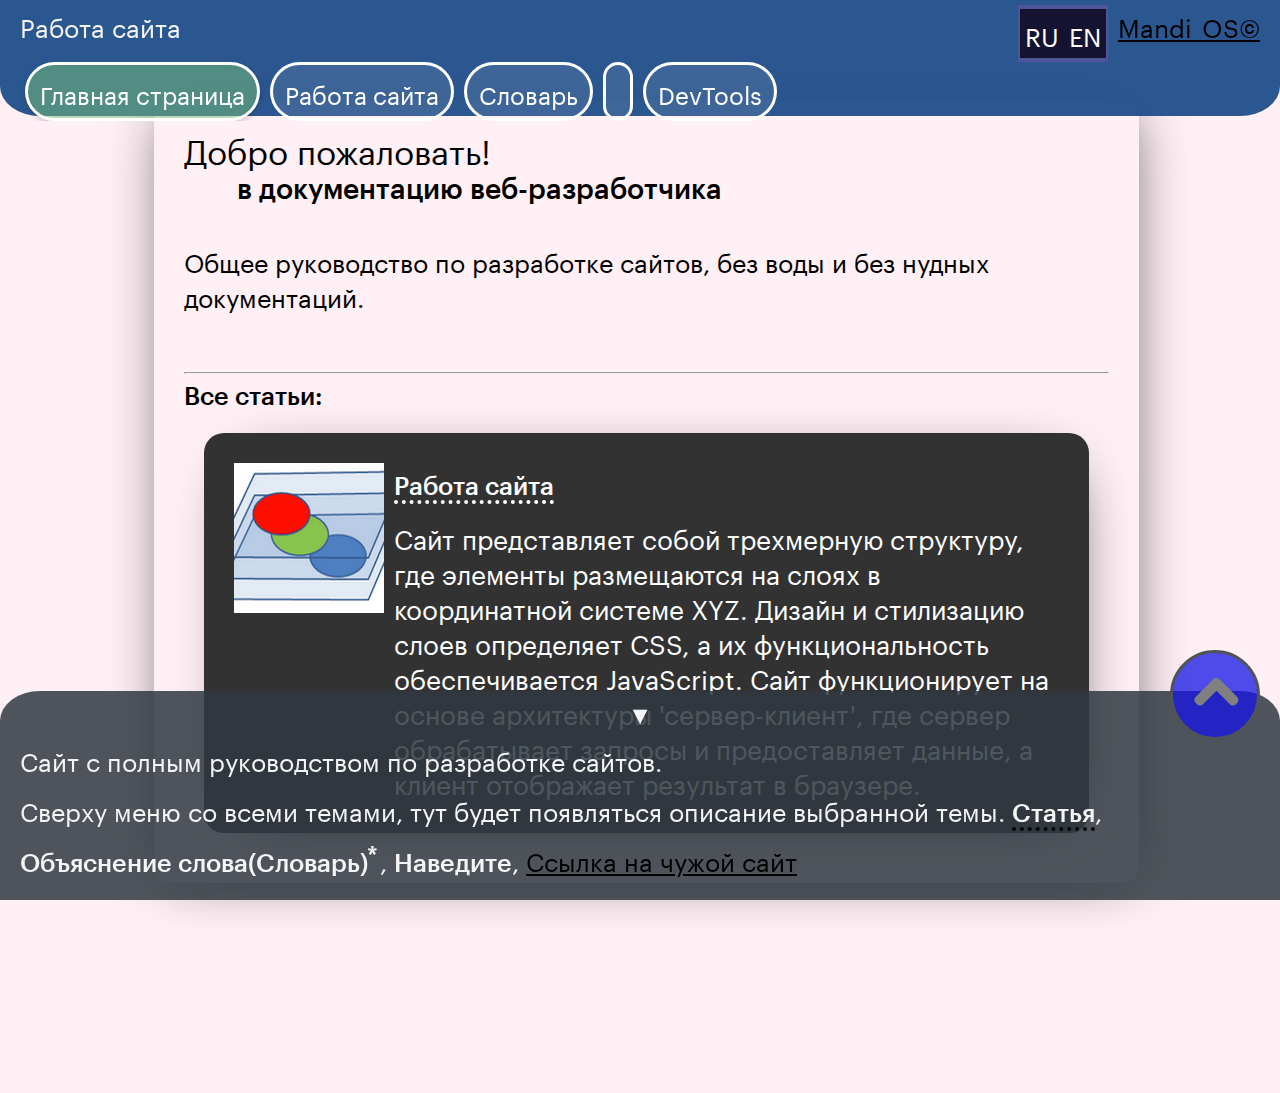
<file: index.html>
<!DOCTYPE html>
<html lang="en-US">
<head>
	<meta charset="utf-8">
	<meta name="viewport" content="width=device-width, initial-scale=1">
	<meta name="description" content="Описание сайта">

	<link rel="icon" type="img/x-icon" href="storage/favicon.ico">
	<title>Web-development Guide</title>
	<link rel="stylesheet" href="storage/main/styles.css">
	<script type="text/javascript" src="storage/main/scripts/site.js" defer></script>
	
	<script src="https://cdn.onesignal.com/sdks/web/v16/OneSignalSDK.page.js" defer></script>
	<script>
	  window.OneSignalDeferred = window.OneSignalDeferred || [];
	  OneSignalDeferred.push(async function(OneSignal) {
	    await OneSignal.init({
	      appId: "5e8f7ba1-92ef-4043-9ac3-162ff48d9b48",
	      serviceWorkerPath: "/webdevelop.guide/OneSignalSDKWorker.js",
	    });
	  });
	</script>
</head>
<body>
	<header>
		<div id="info" class="space-between" style="width: 100%;" >
			<span>Работа сайта</span>
			<div id="lang_me">
				<div class="selectMenu">
					<button onclick="selectLang('ru')">RU</button>
					<button onclick="selectLang('en')">EN</button>
				</div>
				<a href="https://t.me/Mandi_OS666" target="_blank" style="color: var(--text);">Mandi_OS©</a>
			</div>
		</div>
		<ul id="nav" style="user-select: none;">
		</ul>
	</header>

	<div class="globalScreen">
		<div id="home" class="localScreen">
			<main>
				<span class="h1">Добро пожаловать!</span>
				<span class="h2">&nbsp &nbsp &nbsp &nbspв документацию веб-разработчика</span>
				<span class="br30"></span>
				<span>
					Общее руководство по разработке сайтов, без воды и без нудных документаций.
				</span>
				<span class="br30"></span>
				<span class="br30"></span>
				<span><hr><b>Все статьи:</b></span>			
				<div class="card">
					<img src="storage/main/img/previews/siteWork.webp">
					<span>
						<b class="link siteWork">Работа сайта</b>
						<span class="br10"></span>
						Cайт представляет собой трехмерную структуру, где элементы размещаются на слоях в координатной системе XYZ. Дизайн и стилизацию слоев определяет CSS, а их функциональность обеспечивается JavaScript. Сайт функционирует на основе архитектуры 'сервер-клиент', где сервер обрабатывает запросы и предоставляет данные, а клиент отображает результат в браузере.
					</span>
				</div>
			</main>
			<footer>
				<div class="hideFooter visible" onclick="hideFooter(this)">▼</div>
				<span>
					Сайт с полным руководством по разработке сайтов.<br>
					Сверху меню со всеми темами, тут будет появляться описание выбранной темы. <b class="link home">Статья</b>, <b class="dict">Объяснение слова(Словарь)</b>, <b title="Тут расшифрока сокращения!">Наведите</b>, <a href="#" target="_self">Ссылка на чужой сайт</a>
				</span>
			</footer>
		</div>
		<div id="siteWork" class="localScreen hidden">
			<main>
				<span class="h1">Работа сайта.</span><br>
				<span id="workspace" class="h2">Рабочее пространство</span><hr>
				<span>
					У каждого сайта есть оси <b>XYZ</b>.<br>
					&nbsp <b>X</b> - ширина(1D), <b>Y</b> - высота(2D), <b>Z</b> - уровень слоя(3D).<br>
					<span class="br5" hidden></span>
					Вы спросите что за слой, и почему 3D, если я вижу все в 2D - плоским?<br>
					<span class="br10" hidden></span>
					- Отвечаю: Все элементы имеют свое положение по высоте. Представьте себе коробку в которую мы 
					набросали кучу мягких игрушек, закрыли и у нас лишь одна прозрачная стенка.<br>
					Теперь скомпрессуем коробку, и когда мы посмотрим через прозрачную стенку внутрь нее то мы увидим как раз 
					сложенные вместе "слои" мягких игрушек.<br>
					Этой стенкой в случае сайта является экран браузера, а мягкими игрушками наши элементы.
					Вот так это выглядит:
				</span>
				<br>
				<img src="storage/main/img/siteWork/levelsOnSite.webp" alt="Слои на сайтах">
				<br>
				<span>
					По умолчанию у всех элементов стоит авто-настройка - auto. Однако мы можем задать и свое значение через CSS:
					<code class="code-inline">z-index: [уровень];</code> или JavaScript:
				</span>
				<pre><code>element.zIndex = [уровень];
element.style.zIndex = "[уровень]"; // Через стили</code></pre>
		<!-- -->
				<span>
					Обычно его используют в таких элементах как header, footer, nav и разных выпадающих меню.
				</span>
				<br>
				<span id="serverClient" class="h2 mtop"><b class="link network">Концепция сервер-клиент</b></span><hr>
				<span>
					Не считая обычные локальные сети, эта концепция присутствует везде. Суть ее заключается в обмене сообщениями между сервером и клиентом.<br>
					<span class="br10" hidden></span>
					<b class="link network lan">Клиентом</b> является сам пользователь, и то что происходит только у него, локально, не обращаясь к серверу.<br>
					<b class="link network server">Сервер</b> же является "главным управлением", он раздает всем клиентам указания и хранит данные.<br>
					Также между Сервером и Клиентом часто есть "почтальон", или же <b class="link network hosting">Хостинг</b> - один из самых известных "Cloudflare".<br>
					<span class="br5" hidden></span>
					<b>Хостинг</b> можно сравнить с КПП. Он точно также старается обеспечить безопасное соединение(въезд\выезд), а также часто имеет защиту от хакерских атак.<br>
					<span class="br10" hidden></span>
					К примеру на странице банка когда мы переходим на вкладку "История переводов", клиент просит у сервера эту историю, после чего обрабатывает скриптом и добавляет в список который мы видим.<br>
					Сервер может вернуть Клиенту любой ответ, однако не факт, что Клиент сможет его обработать правильно. Обычно разработчики стараются максимизировать совместимость, а также добавляют обработку ошибок.<br>
				
				<br>
				<img src="storage/main/img/siteWork/ServerClient.png" alt="Сервер обменивается с клиентом сообщениями">
				<span class="br20" hidden></span>
				</span>
				<span id="compilation" class="h2 mtop">Компиляция</span><hr>
				<span>
					Теперь то, как браузер <b class="dict Compilation">компилирует</b> наш код. Браузер компилирует сайт в такой последовательности:
				<br>
				<img src="storage/main/img/siteWork/compilationQuery1.png" alt="Порядок компиляции сайта">
				<span class="br10" hidden></span>
					У любого документа который мы подвязываем через секцию &lthead&gt есть возможность использования <b class="dict Flag">флага</b> <i>defer</i> и <i>async</i>.
				</span>
				<pre><code>&ltscript type="text/javascript" src="storage/script1.js" defer&gt&lt/script&gt
&ltscript type="text/javascript" src="storage/script2.js" async&gt&lt/script&gt</code></pre>
		<!-- -->
				<span>
					<i>Defer</i> означает запуск скрипта уже после компиляции сайта(то есть прогрузки HTML и CSS) и в порядке очереди в которой записаны все скрипты с <i>defer</i> секции &lthead&gt.<br>
					<i>Async</i> означает запуск скрипта сразу после его загрузки, независимо от стадии компиляции сайта и позиции в очереди.<br>
					<span class="br10" hidden></span>
					<i>Async</i> в отличии от <i>defer</i> применяется значительно реже.<br>
					А вот применение <i>defer</i> очень важно, ведь большинство сайтов <b class="dict SelfBuildingSites">само-воспроизводимые</b>, и <i>defer</i> часто незаменимый элемент работы.
				</span>
				<span class="br20" hidden></span>
				<span id="debug" class="h2">Отладка</span><hr>
				<span>
					&nbspВо всех браузерах есть окно отладки, в базированных на <b class="dict Chromium">Chromium</b> это DevTools, в Firefox это "Инструменты разработчика". Зачастую это окно можно открыть нажав на <i>F12</i> или в констекстном меню, типа "Исследовать", "Исходный код страницы" и т.д.
					<span class="br5" hidden></span>
					&nbspОбычно там можно увидеть такие <b class="dict DevTools">вкладки</b>:
					<ul>
						<li><b class="dict HTMLCode">Весь скомпилированный исходный код страницы</b></li>
						<li><b class="dict Styles">Стили</b></li>
						<li><b class="dict Console">Консоль</b></li>
						<li><b class="dict Sources">Исходники</b></li>
						<li><b class="dict Network">Мониторинг подключений сайта(Сеть)</b></li>
						<li><b class="dict Performance">Мониторинг производительности</b></li>
						<li><b class="dict Memory">Память(Утечки памяти)</b></li>
						<li><b class="dict Cash">Кэш(Приложение)</b></li>
						<li><b class="dict DOM">DOM</b></li>
					</ul>
					Подробнее <b class="link devTools">здесь.</b>
				</span>
				<span class="h2 mtop">
					<span class="br20" hidden></span>
					Это было лишь краткое введение в основы. Чем дальше тем интереснее!
				</span>
			</main>
			<footer>
				<div class="hideFooter visible" onclick="hideFooter(this)">▼</div>
				<span>
					Сайт является 3D укладкой 2D слоев, обычно стилизованный СSS и оснащенный JavaScript, также использующий концепцию сервер-клиент.
				</span>
			</footer>
		</div>
		<div id="dict" class="localScreen hidden">
			<main>
				<span class="h">Словарь</span>
				<span class="br5" hidden></span>
				<span class="h2">&nbsp &nbspТут подробно описаны все понятия, рассортированные по темам.</span><hr>
				<span class="br20" hidden></span>
				<span id="Basic" class="h2">Общее</span><hr>
				<span>
					<ul>
						<li id="Compilation"><b>Компиляция</b> - процесс преобразования исходного кода в машинный, или понятный приложению-компилятору(например браузеру).</li>
						<li id="Flag"><b>Флаг</b> - переменная обычно равная true(правда) либо false(неправда). Например:
							<pre><code>let drinkCoffeeAtMornings = false;
if (drinkCoffeeAtMornings) {
	Sanya.drink("Coffee");
} else {
	Sanya.say("Чёртова диета!")
}</code></pre>
Если флаг будет true(тоже самое что и 1) то Sanya попьет кофе, а если флаг будет равен false(или 0) то Sanya пожалуется на трудную жизнь.
		<!--  -->
						</li>
						<li id="SelfBuildingSites"><b>Само-воспроизводимые сайты</b> - множество сайтов устроены так, что изначально их страница пуста, и есть только заготовки. После чего уже заполняется контентом, используя скрипты, и реже <b class="dict ServerInjections">серверные инъекции</b>. Например на этом сайте, список всех статей наверху заполняется автоматически с помощью JavaScript.</li>
						<li id="ServerInjections"><b>Серверные инъекции</b> - код который невидимо(или почти невидимо) для пользователя вставляется в страницу HTML. Например используя PHP сервер может вставить определенный код в зависимости от чего бы то ни было.</li>
						<li id="Chromium"><b>Ядро(Chromium)</b> - фундамент, на котором строют последующий код приложения. Адаптирован под основные потребности приложения, облегчает последующее программирование. Например в случае с Chromium - это фундамент для некоторых браузеров, из известных Google Chrome, Microsoft Edge.</li>
						<!-- <li><b></b> - </li> -->
					</ul>
				</span>
				<span id="Computer" class="h2 mtop">Электроника</span><hr>
				<span>
					<ul>
						<li id="Ip">
							<b>IP(с англ. Internet Protocol)</b> - идентификационный номер нашего адаптера в сети интернет назначаемый провайдером, по умолчанию он динамический, так что если мы не лазили в настройки, то перезагрузив устройство(или сам адаптер), наш IP изменится.
						</li>
						<li id="OpticalCable">
							<b>Оптоволоконные(оптические) кабеля</b> устроены как и обычные медные(или другие) кабеля.<br>Но вместо обычного резиново-пластикового покрытия они защищены более прочным кевларом в несколько слоев, а место меди занимают оптические волокна, позволяющие передавать данные со скоростью света!<br>Что позволяет с использованием новой самой быстрой технологии WDM(<i>Wavelength Division Multiplexing</i>) скорость будет составлять <b>500ГБ в секунду!</b>
						</li>
					</ul>
				</span>
				<span id="DevTools" class="h2 mtop">DevTools</span><hr>
				<span>
					<ul>
						<li id="HTMLCode"><b>Инспектор или Элементы</b> - Показывает скомпилированную HTML-структуру текущей страницы вместе с примененными стилями, скриптами и атрибутами.</li>
						<li id="Styles"><b>Стили</b> - Здесь можно посмотреть и редактировать все таблицы стилей, и отдельно At-правила.</li>
						<li id="Console"><b>Консоль</b> - Для выполнения команд в реальном времени, вывода ошибок и логов.</li>
						<li id="Sources"><b>Отладчик или Исходники</b> - Все подключенные файлы и карты исходного кода. В текстовых документах можно устанавливать точки останова(break points) для отладки.</li>
						<li id="Network"><b>Сеть</b> - Позволяет отслеживать все запросы с сайта: их тип, статус, время загрузки, запрос и ответ.</li>
						<li id="Performance"><b>Производительность</b> - Для записи и анализа производительности страницы, включая FPS, нагрузку на процессор, задержки рендеринга. Например можно начать запись, после чего включить загрузку игры, остановить запись, и посмотреть как это нагружает систему.</li>
						<li id="Memory"><b>Память</b> - Используется для анализа утечек памяти, слежения за потреблением и очистки ненужных объектов. Редко используется.</li>
						<li id="Cash"><b>Приложение</b> - Позволяет просматривать весь кэш: Локальное хранилище, Сессионное хранилище, IndexedDB(очень большое локальное хранилище), Сервисы и Куки-файлы.</li>
						<li id="DOM"><b>DOM</b> - Полный доступ к сгенерированной структуре DOM - то как браузер видит наш сайт.</li>
					</ul>
				</span>
			</main>
		</div>
		<div id="network" class="localScreen hidden">
			<main>
				<span>
					<span id="lan" class="h2">Локальная сеть</span><hr>
					<b>LAN</b> - локальная вычислительная сеть(с англ. Local Area Network) с <b class="link network port">портами</b>. Группа устройств соединенная проводом(обычным либо <b class="dict OpticalCable">оптическим</b>) либо беспроводной связью(Bluetooth, Wi-Fi и т.д.).
					<span class="br10"></span>
					Например в локальной сети может работать группа разработчиков компании Local Workers. И чтобы у них были какие-то общие файлы, они могли обмениваться данными без доступа в глобальный интернет или могли проводить общие операции для всех участников - в этом поможет Локальная сеть.
					<span class="br5"></span>
					Компании понадобится соединить компьютеры всех работников, и открыть им Локальный сервер. Тогда работники при наличии удобного <b title="Програмное Обеспечение">ПО</b> смогут например разрабатывать приложение локально и в реальном времени.
				</span>
				<span class="br20"></span>
				<span>
					<span id="port" class="h2">Порты</span><hr>
					<b>Порты(шлюзы)</b> - их можно назвать виртуальными розетками, которые можно открыть для локальной передачи данных или использовать для соединения с мировой паутиной. Всего их 65536 считая 0, также есть <a href='https://en.wikipedia.org/wiki/List_of_TCP_and_UDP_port_numbers'>список зарезервированных программами портов</a>.
					<span class="br10"></span>
					Обычно программы стараются не использовать одинаковые порты, ведь тогда данные могут легко смешаться и выйдет непонятная каша.
				</span>
				<span class="br20"></span>
				<span>
					<span id="server" class="h2">Сервер</span><hr>
					
				</span>
				<span>
					<span id="hosting" class="h2">Хостинг</span><hr>
					
				</span>
				<span>
					<span id="vpn" class="h2">VPN</span><hr>
					<b>VPN</b> - это обозначение виртуальной приватной сети(с англ. Virtual Private Network), которая может быть создана <u>не только</u> с помощью программного обеспечения(<b title="Программное Обеспечение">ПО</b>), однако в большинстве случаев создается именно так.

					Суть работы заключается в использовании одного или нескольких подряд серверов(удаленных машин), <b class="dict Ip">межсетевой протокол(IP)</b> которых будет использоваться. То есть Ваши пакеты данных проходят через эти сервера, и далее отправляются на сервера получателей(сайт, чужой IP и т.д.). Таким образом большинство людей маскируют свой реальный IP, в том числе надеясь на сохранение приватной информации которая прошла через сервера VPN.
				</span>
			</main>
			<footer>
				<div class="hideFooter visible" onclick="hideFooter(this)">▼</div>
				<span>
					Coming...
				</span>
			</footer>
		</div>
		<div id="devTools" class="localScreen hidden">
			<main>
				<span></span>
			</main>
			<footer>
				<div class="hideFooter visible" onclick="hideFooter(this)">▼</div>
				<span>
					Coming...
				</span>
			</footer>
		</div>
	</div>
	<button id="toStart" onclick="window.scrollTo({top: 0, behavior: 'smooth'});">
</body>
</html>
</file>
<file: storage/main/styles.css>
/* Import */
 @font-face {
   font-family: "Graphik";
   src: url("../fonts/graphik-regular.woff2")format("woff2");
   font-style:normal;
   font-weight:400;
   font-display:fallback
 }
 @font-face {
   font-family:"Graphik";
   src:url("../fonts/graphik-regular-italic.woff2")format("woff2");
   font-style:italic;
   font-weight:400;
   font-display:fallback
 }
 @font-face {
   font-family:"Graphik";
   src:url("../fonts/graphik-medium.woff2")format("woff2");
   font-style:normal;
   font-weight:700;
   font-display:fallback
 }

/* Theme */
 @media (prefers-color-scheme: light) {
 	:root {
 		--background: lavenderblush;
 		--cardBG: rgb(50, 50, 50);
 		--text: rgba(0, 0, 0, 1);
 		--shadowColor: rgba(0, 0, 0, 0.7);
 	}
	*::selection { background-color: rgba(120, 150, 180, 0.7);}
 }
 @media (prefers-color-scheme: dark), (prefers-color-scheme: no-preference) {
 	:root {
 		--background: rgb(50,52,56);
 		--cardBG: rgb(100, 102, 106);
 		--text: rgba(255, 255, 255, 1);
 		--shadowColor: rgba(100, 100, 100, 1);
 	}
	*::selection { background-color: rgba(0, 30, 60, 0.7);}
 }

* {
	scroll-margin-top: 35vh;
	font-family: "Graphik", sans-serif;
	margin: 0;
	padding: 0;
  	font-size: 1.25rem;
}

html, body {
	--footerHeight: 100px;
 	scroll-behavior: smooth;
	max-width: 100%;
	overflow-x: hidden;
	background-color: var(--background);
}

/* Standarts */
 .hidden { display: none; }
 .space-between { justify-content: space-between; }
 .br5, .br10, .br15, .br20, .br25, .br30 { display: block; width: 1px; }
 .br5 { height: 5px; }
 .br10 { height: 10px; }
 .br15 { height: 15px; }
 .br20 { height: 20px; }
 .br25 { height: 25px; }
 .br30 { height: 30px; }
 .h1, .h2, .h3 {
	color: var(--text);
	margin-bottom: 6px;
 }

/* Site */
 /* Header */
  body > header {
  	 --padding: 20px;
  	 position: fixed;
  	 top: 0;
  	 height: 5.3rem;
  	 width: calc(100vw - (var(--padding) * 2));
  	 border-radius: 0 0 40px 40px / 30px;
  	 padding: 5px var(--padding) 5px var(--padding);
  	 background-color: rgba(32, 78, 138, 0.95);
  	 color: whitesmoke;
  	 z-index: 100;
  }

  body > header > #info {
	 display: flex;
	 flex-direction: row;
  }
  body > header > #info > #lang_me {
  	display: flex;
  	flex-direction: row;
  }

  .selectMenu {
  	background-color: rgb(80, 85, 155);
  	padding: 2px;
    display: flex;
    flex-direction: row;
    margin-right: 10px;
  }

  .selectMenu button {
    color: #fff;
    outline: none;
    border: none;
    display: block;
    position: relative;
    padding: 5px;
    margin: 2px 0;
    background: rgb(20, 20, 50);
  }

  body > header > #nav {
  	display: flex;
  	flex-direction: row;
  	width: 100%;
  	overflow: hidden;
  	scroll-behavior: smooth;
  	margin: 0;
  	white-space: nowrap;
  	list-style: none;
  }

  body > header > #nav > li {
  	margin: 0 5px;
    padding: 7px 12px;
    border-radius: 25rem;
    border: 3px solid white;
    background-color: rgba(240, 237, 237, 0.1);
    color: white;
    text-align: center;
    cursor: pointer;
    transition: background-color 0.3s ease 0s;
  }
  body > header > #nav > li.current {
    background-color: rgba(120, 195, 120, 0.5);
    box-shadow: 0 2px 5px rgba(0, 0, 0, 0.2);
  }

  body > header > #nav > li > span { font-size: 1.2rem !important; }

 /* Main */
  .card {
  	display: flex;
  	flex-direction: row;
  	border-radius: 20px;
  	margin: 20px;
  	padding: 30px;
  	min-height: 250px;
  	background-color: var(--cardBG);
  	color: mintcream;
  	box-shadow: 8px 8px 60px -35px black;
  }

  .card > img {
  	height: 100%;
  	width: fit-content;
  	margin-right: 10px;
  }

  .card span {
  	font-size: 1.3rem;
  	margin-bottom: 5px;
  }
  .card span, .card span * {
  	color: rgba(255, 255, 255, 1);
  	border-color: rgba(255, 255, 255, 1) !important;
  }

  main {
  	margin: 5rem 11% calc(var(--footerHeight) + 50px) 12%;
  	padding: 1.2em;
  	box-shadow: 2px 2px 60px -14px var(--shadowColor);
  	border-radius: 15px;
  	height: fit-content;
  }
  main span { 
  	position: relative;
  	display: block;
  	color: var(--text); 
  	line-height: 35px;
  }
  main img {
  	width: auto;
  	height: auto;
  	max-width: 100%;
  	max-height: 30vh;
  }
  main ul { margin-left: 1.6rem; }
  #dict > main ul li { margin: 5px 0; }
  li:target, li:target *, span:target, span:target * { color: skyblue !important; }

  span.h, span.h * { font-size: 2rem !important; }
  span.h1, span.h1 * { font-size: 1.65rem !important; }
  span.h2, span.h2 * {
  	font-size: 1.4rem !important;
  	font-weight: bold !important;
  }
  span.mtop { margin-top: 17px; }

 /* Links */
  b.link,
  b.dict {
  	position: relative;
    cursor: pointer;
  	transition: border-color 0.5s;
  	z-index: 0;
  }
  b.link { border-bottom: 4px dotted var(--text); }
  b.dict { margin-right: 12px; }
  b.dict::before {
  	content: "*";
  	position: absolute;
  	top: -7px;
  	right: -10px;
  	z-index: 1;
  }
  a, a:visited {
  	color: var(--text);
  }

 /* Code */
  pre {
      background-color: rgb(86, 86, 86);
      padding: 12.5px;
      border-radius: 10px;
      overflow-x: auto;
  }
  pre:not(.code-inline) { margin: 10px 0 20px 0; }
  	
  code {
  	  position: relative;
  	  text-align: left;
  	  font-family: monospace !important;
      color: rgba(199, 222, 233, 1);
      line-height: 32px;
      border-radius: 5px;
  }
  code.code-inline { margin: 0 7px; text-wrap: nowrap; z-index: 0;}
  code.code-inline::before {
  	  content: "";
      background-color: rgb(86, 86, 86);
      padding: 4px 8px;
      border-radius: 10px;
      width: 98%;
      height: 95%;
      position: absolute;
      z-index: -1;
      left: -5px;
      top: -3px;
  }

 /* Footer */
  footer {
  	 --padding: 20px;
  	 position: fixed;
  	 width: calc(100vw - (var(--padding) * 2));
  	 padding: var(--padding);
  	 padding-top: 0 !important;
  	 border-radius: 40px 40px 0 0 / 30px;
  	 background-color: rgba(48, 56, 65, 0.85);
  	 color: whitesmoke;
  	 font-size: 1.6rem;
  	 bottom: 0;
  	 z-index: 100;
  }
  footer > .hideFooter {
	width: 100%;
	text-align: center;
	user-select: none;
	cursor: pointer;
  }

 #toStart {
	z-index: 101;
	height: 90px;
	width: 90px;
	border-radius: 50%;
	border: 3px solid rgb(80, 84, 90);
	background: rgba(20, 20, 230, 0.75);
	background-image: url("./img/toStart.svg");
	background-size: 70%;
    background-repeat: no-repeat;
    background-position: center;
	position: fixed;
	right: 20px;
	bottom: var(--footerHeight);
	transition: opacity 0.2s;
 }
 

/* Not phone */
 @media not screen and (pointer: coarse){
 	b.link:hover { border: rgba(0,0,0,0); }
   	b.dict:hover { opacity: 0.9; }
 
   	body > header > #nav > li:hover {
     	background-color: rgba(240, 237, 237, 0.65);
     	box-shadow: 0 2px 5px rgba(0, 0, 0, 0.2);
   	}
 }

/* Phone */
 @media screen and (pointer: coarse){
 	* {
   		font-size: 1rem;
 	}
 
 	body > header {
 		--padding: 5px;
 		width: calc(100% - (var(--padding) * 2));
 		padding: var(--padding);
 	}
 	body > header > #nav {
 		overflow-x: auto;
 	}
   	body > header > #nav > li:active {
   	  background-color: rgba(240, 237, 237, 0.65);
   	  box-shadow: 0 2px 5px rgba(0, 0, 0, 0.2);
   	}

   	.card { flex-direction: column; }
   	.card > img {
  		height: 100%;
  		width: 100%;
  		margin-right: 0;
  	}

   	span.h { font-size: 1.65rem; }
   	span.h1 { font-size: 1.4rem; }
   	span.h2 { font-size: 1.2rem; }
 
   	main {
   		margin-left: 1.2rem;
   		margin-right: 1.2rem;
   	}
 
   	#toStart { 
  		height: 50px;
  		width: 50px;
  		right: 4px;
  	}
  	#toStart:active {
  		opacity: 0.65;
  	}
 }
</file>
